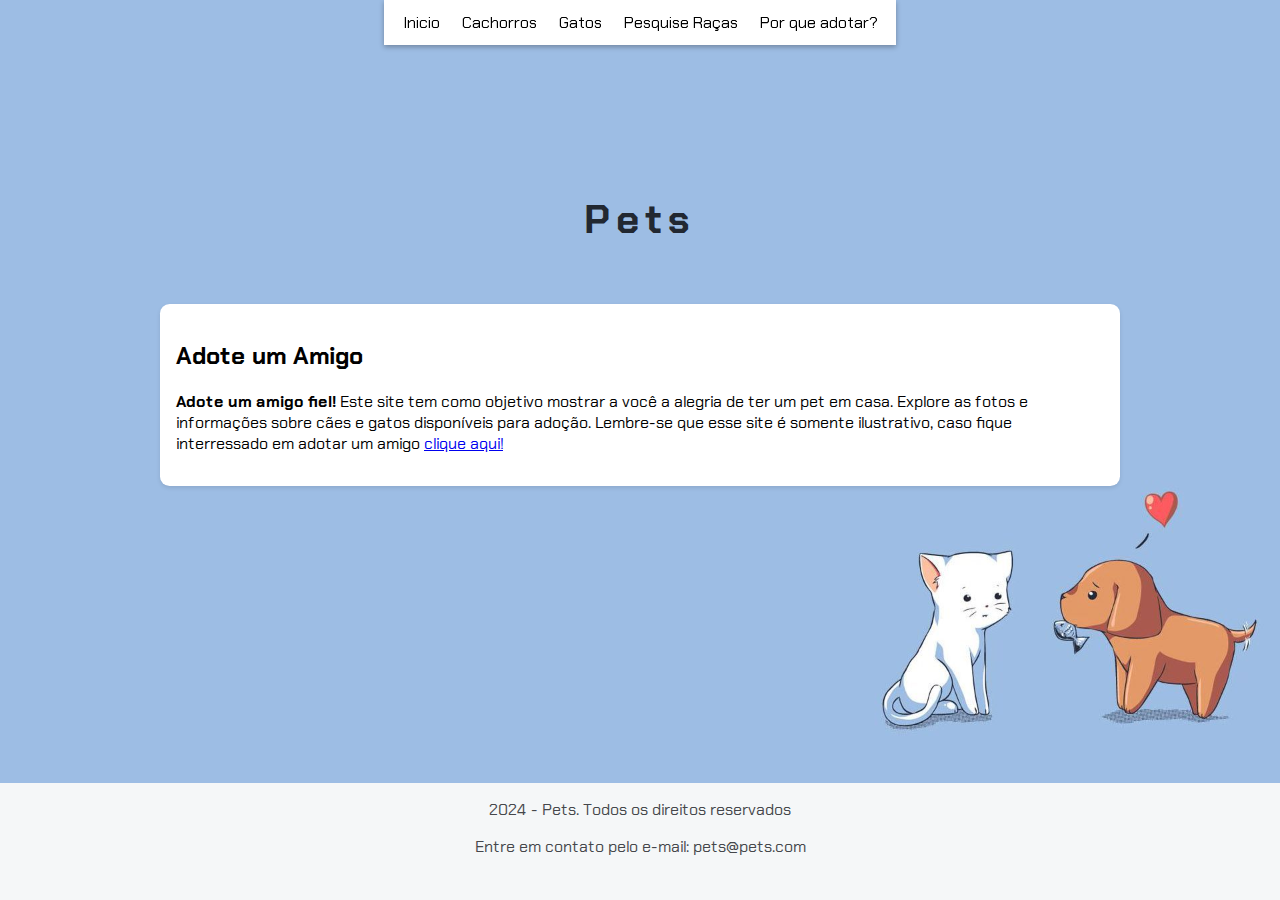
<file: index.html>
<!DOCTYPE html>
<html lang="pt-br">
<head>
    <meta charset="UTF-8">
    <meta name="viewport" content="width=device-width, initial-scale=1.0">
    <link rel="stylesheet" href="style.css">
    <title>Pets</title>
</head>
<body>
    <nav>
        <ul>
            <li><a href="index.html">Inicio</a></li>
            <li><a href="cachorros.html">Cachorros</a></li>
            <li><a href="gatos.html">Gatos</a></li>
            <li><a href="pesquisa.html">Pesquise Raças</a></li>
            <li><a href="porQueAdotar.html">Por que adotar?</a></li>
        </ul>
    </nav>
    <header>
        <h1>Pets</h1>
    </header>
    <main>
            <section class="inicio">
                <div class="texto-inicial">
                    <h2>Adote um Amigo</h2>
                    <p><strong>Adote um amigo fiel!</strong> Este site tem como objetivo mostrar a você a alegria de ter um pet em casa. Explore as fotos e informações sobre cães e gatos disponíveis para adoção. Lembre-se que esse site é somente ilustrativo, caso fique interressado em adotar um amigo <a href="https://www.google.com/search?q=adote+um+pet&oq=adote+um+pet&gs_lcrp=EgZjaHJvbWUyCQgAEEUYORiABDIHCAEQABiABDIQCAIQLhivARjHARiABBiOBTIHCAMQABiABDIHCAQQABiABDIGCAUQRRg8MgYIBhBFGDwyBggHEEUYPNIBCDMzMjJqMGo3qAIAsAIA&sourceid=chrome&ie=UTF-8" target="_blank">clique aqui!</a>
                </div>
            </section>
    </main>

    <footer>
        <p>2024 - Pets. Todos os direitos reservados</p>
        <p>Entre em contato pelo e-mail: pets@pets.com</p>
    </footer>
</body>
</html>
</file>
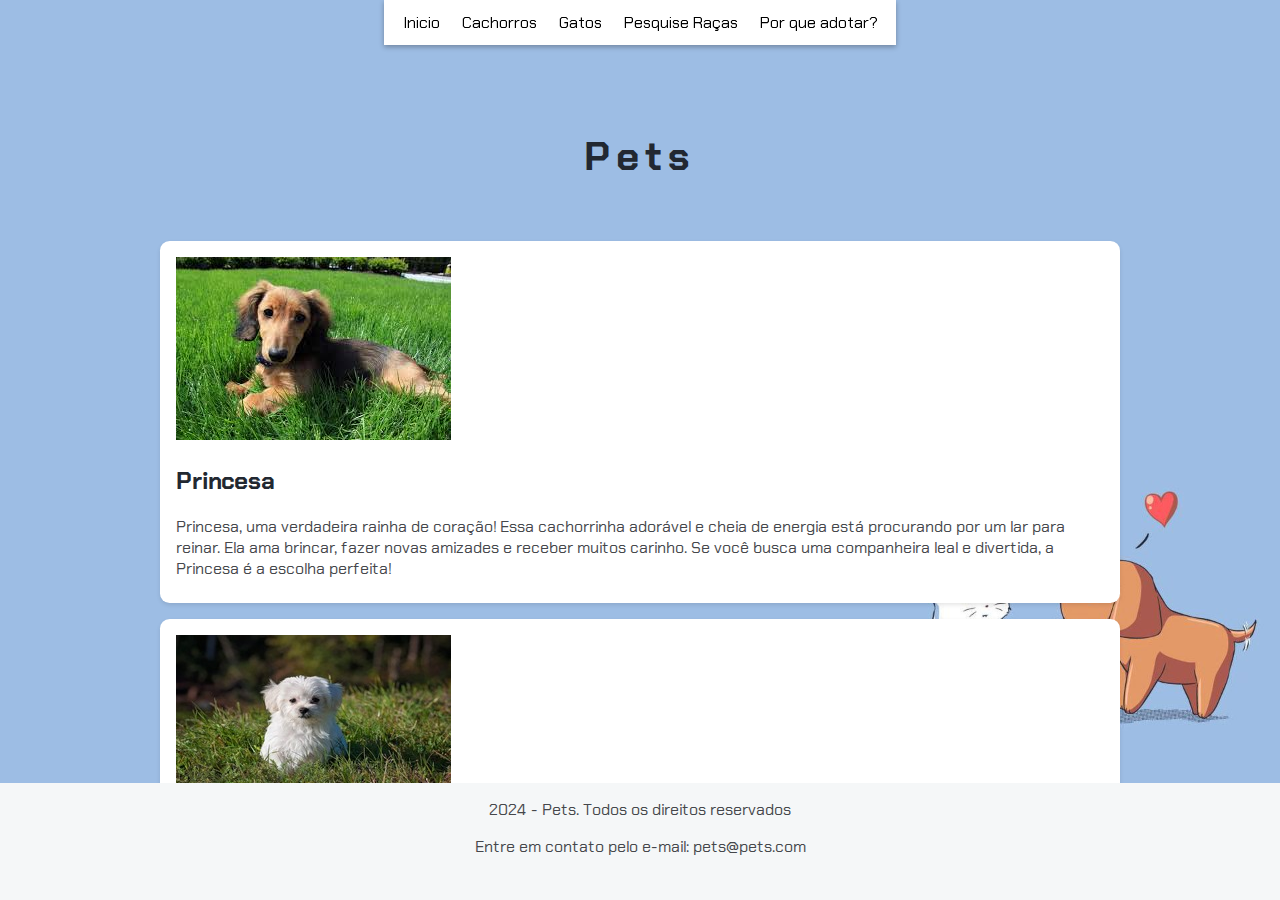
<file: cachorros.html>
<!DOCTYPE html>
<html lang="pt-br">
<head>
    <meta charset="UTF-8">
    <meta name="viewport" content="width=device-width, initial-scale=1.0">
    <link rel="stylesheet" href="style.css">
    <title>Pets</title>
</head>
<body>
    <nav>
        <ul>
            <li><a href="index.html">Inicio</a></li>
            <li><a href="cachorros.html" onclick="renderizarCachorros()">Cachorros</a></li>
            <li><a href="gatos.html">Gatos</a></li>
            <li><a href="pesquisa.html">Pesquise Raças</a></li>
            <li><a href="porQueAdotar.html">Por que adotar?</a></li>
        </ul>
    </nav>
    <header>
        <h1>Pets</h1>
    </header>
    <main>
        <section class="cachorros" id="lista-cachorros">
          
        </section>
    </main>

    <footer>
        <p>2024 - Pets. Todos os direitos reservados</p>
        <p>Entre em contato pelo e-mail: pets@pets.com</p>
    </footer>

    <script src="JS/dadosCachorro.js"></script>
    <script src="JS/menuCachorro.js"></script>
</body>
</html>
</file>
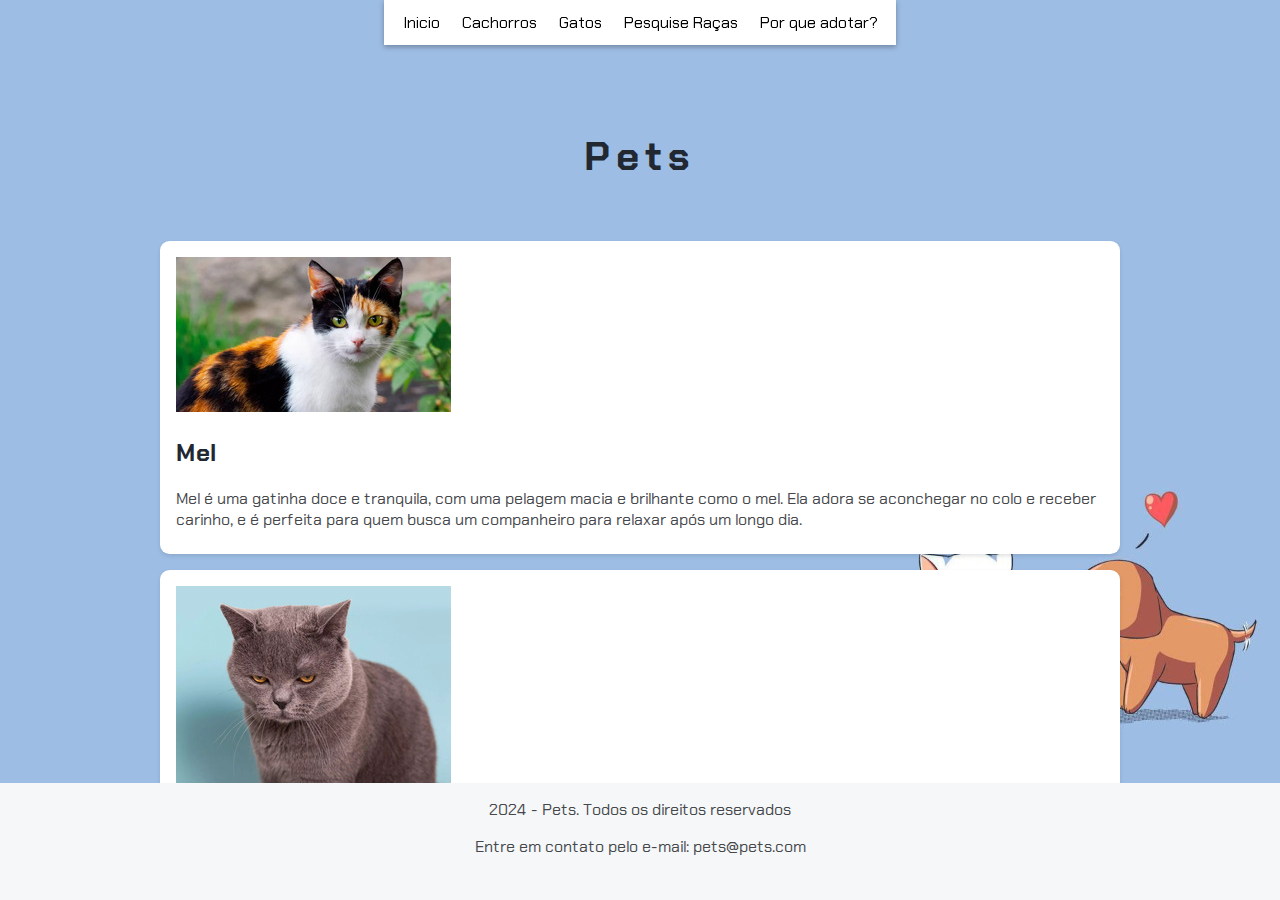
<file: gatos.html>
<!DOCTYPE html>
<html lang="pt-br">
<head>
    <meta charset="UTF-8">
    <meta name="viewport" content="width=device-width, initial-scale=1.0">
    <link rel="stylesheet" href="style.css">
    <title>Pets</title>
</head>
<body>
    <nav>
        <ul>
            <li><a href="index.html">Inicio</a></li>
            <li><a href="cachorros.html">Cachorros</a></li>
            <li><a href="gatos.html" onclick="renderizarGatos()">Gatos</a></li>
            <li><a href="pesquisa.html">Pesquise Raças</a></li>
            <li><a href="porQueAdotar.html">Por que adotar?</a></li>
        </ul>
    </nav>
    <header>
        <h1>Pets</h1>
    </header>
    <main>
        <section class="gatos" id="gatos">
          
        </section>
    </main>

    <footer>
        <p>2024 - Pets. Todos os direitos reservados</p>
        <p>Entre em contato pelo e-mail: pets@pets.com</p>
    </footer>

    <script src="JS/dadosGatos.js"></script>
    <script src="JS/menuGato.js"></script>
</body>
</html>
</file>
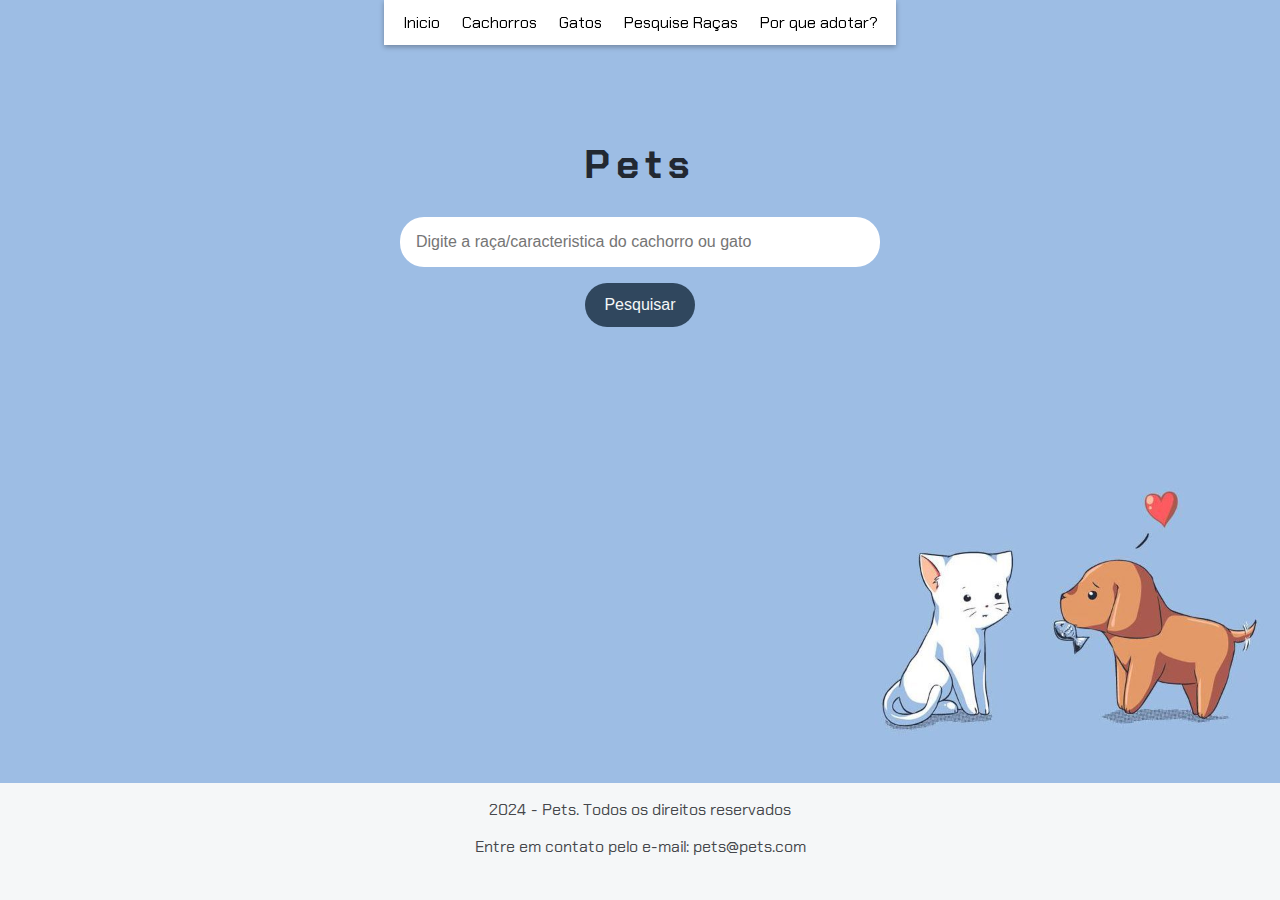
<file: pesquisa.html>
<!DOCTYPE html>
<html lang="pt-br">

<head>
    <meta charset="UTF-8">
    <meta name="viewport" content="width=device-width, initial-scale=1.0">
    <link rel="stylesheet" href="style.css">
    <title>Pets</title>
</head>

<body>
    <nav>
        <ul>
            <li><a href="index.html">Inicio</a></li>
            <li><a href="cachorros.html">Cachorros</a></li>
            <li><a href="gatos.html">Gatos</a></li>
            <li><a href="pesquisa.html">Pesquise Raças</a></li>
            <li><a href="porQueAdotar.html">Por que adotar?</a></li>
        </ul>
    </nav>
    <header>
        <h1>Pets</h1>
    </header>
    <main>
        <section>
            <input type="text" placeholder="Digite a raça/caracteristica do cachorro ou gato" id="campo-pesquisa">
            <button onclick="pesquisar()">Pesquisar</button>
        </section>
        <section class="resultados-pesquisa" id="resultados-pesquisa">

        </section>
    </main>
    <footer>
        <p>2024 - Pets. Todos os direitos reservados</p>
        <p>Entre em contato pelo e-mail: pets@pets.com</p>
    </footer>
    <script src="JS/dados.js"></script>
    <script src="JS/app.js"></script>
</body>

</html>
</file>
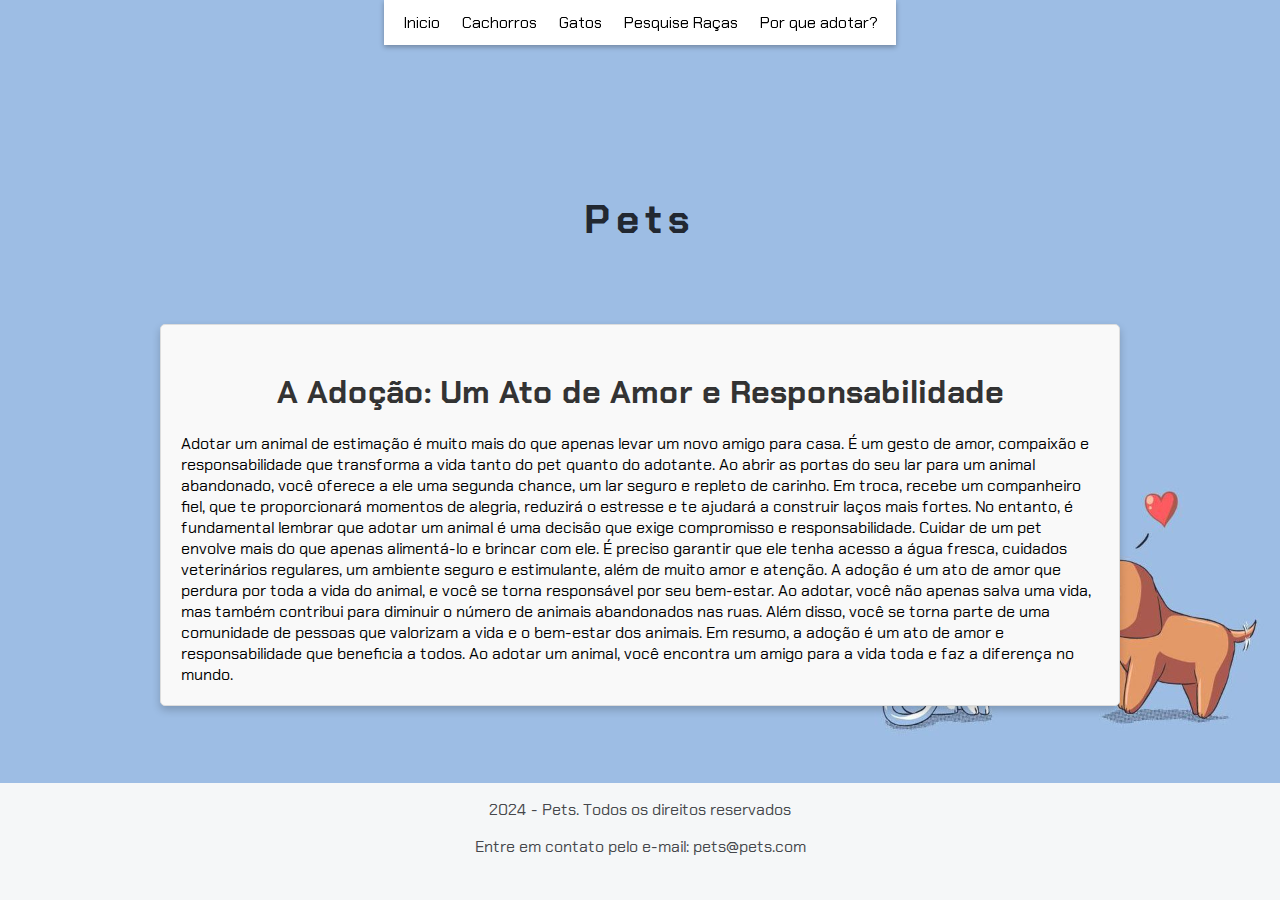
<file: porQueAdotar.html>
<!DOCTYPE html>
<html lang="pt-br">
<head>
    <meta charset="UTF-8">
    <meta name="viewport" content="width=device-width, initial-scale=1.0">
    <link rel="stylesheet" href="style.css">
    <title>Pets</title>
</head>
<body>
    <nav>
        <ul>
            <li><a href="index.html">Inicio</a></li>
            <li><a href="cachorros.html">Cachorros</a></li>
            <li><a href="gatos.html">Gatos</a></li>
            <li><a href="pesquisa.html">Pesquise Raças</a></li>
            <li><a href="porQueAdotar.html">Por que adotar?</a></li>
        </ul>
    </nav>
    <header>
        <h1>Pets</h1>
    </header>
    <main>
            <section class="inicio">
                <div class="texto-final">
                    <h2>A Adoção: Um Ato de Amor e Responsabilidade</h2>
                        Adotar um animal de estimação é muito mais do que apenas levar um novo amigo para casa. É um gesto de amor, compaixão e responsabilidade que transforma a vida tanto do pet quanto do adotante. Ao abrir as portas do seu lar para um animal abandonado, você oferece a ele uma segunda chance, um lar seguro e repleto de carinho. Em troca, recebe um companheiro fiel, que te proporcionará momentos de alegria, reduzirá o estresse e te ajudará a construir laços mais fortes.

                        No entanto, é fundamental lembrar que adotar um animal é uma decisão que exige compromisso e responsabilidade. Cuidar de um pet envolve mais do que apenas alimentá-lo e brincar com ele. É preciso garantir que ele tenha acesso a água fresca, cuidados veterinários regulares, um ambiente seguro e estimulante, além de muito amor e atenção. A adoção é um ato de amor que perdura por toda a vida do animal, e você se torna responsável por seu bem-estar.
                        
                        Ao adotar, você não apenas salva uma vida, mas também contribui para diminuir o número de animais abandonados nas ruas. Além disso, você se torna parte de uma comunidade de pessoas que valorizam a vida e o bem-estar dos animais.
                        
                        Em resumo, a adoção é um ato de amor e responsabilidade que beneficia a todos. Ao adotar um animal, você encontra um amigo para a vida toda e faz a diferença no mundo.
                </div>
            </section>
    </main>

    <footer>
        <p>2024 - Pets. Todos os direitos reservados</p>
        <p>Entre em contato pelo e-mail: pets@pets.com</p>
    </footer>
</body>
</html>
</file>
<file: style.css>
/* Importa a fonte Chakra Petch do Google Fonts */
@import url('https://fonts.googleapis.com/css2?family=Chakra+Petch:ital,wght@0,300;0,400;0,500;0,600;0,700;1,300;1,400;1,500;1,600;1,700&display=swap');

/*Menu*/
nav {
    position: fixed;
    top: 0;
    width: 40%;
    height: 5vh;
    background-color: #fff;
    box-shadow: 0 2px 5px rgba(10, 7, 7, 0.3);
    z-index: 999;
}

nav ul {
    list-style: none;
    padding: 0;
    margin: 0;
    display: flex;
    justify-content: center;
}

nav li {
    margin: 0 1px; /*Espaço entre os botões do menu*/
    height: 5vh;
    display: flex; 
    align-items: center;
    justify-content: center;
    border-radius: 5px;
    transition: background-color 0.3s ease-in-out;
    white-space: nowrap;
}

nav li:hover {
    background-color: #666666;
}

nav a{
    text-decoration: none;
    color: #000000;
    padding: 0 10px;
}

/*Inicio*/

.inicio{
    width: 60rem; /* Largura máxima da caixa de resultados */
    height: 46vh; /* Altura máxima da caixa de resultados */
    overflow-y: auto; /* Adiciona rolagem vertical se necessário */
    margin-top: 1rem; /* Espaçamento acima da caixa de resultados */
    padding: 1rem; /* Espaçamento interno */
    border-radius: 0.6rem; /* Borda arredondada */
}

.texto-inicial{
    background: #FFFFFF; /* Cor de fundo dos itens */
    border-radius: 0.6rem; /* Borda arredondada */
    padding: 1rem; /* Espaçamento interno */
    margin-bottom: 1rem; /* Espaçamento abaixo dos itens */
    box-shadow: 0 2px 4px rgba(0, 0, 0, 0.1); /* Sombra leve */
}

/*Cachorro*/
.cachorros{
    width: 60rem; /* Largura máxima da caixa de resultados */
    height: 60vh; /* Altura máxima da caixa de resultados */
    overflow-y: auto; /* Adiciona rolagem vertical se necessário */
    margin-top: 1rem; /* Espaçamento acima da caixa de resultados */
    padding: 1rem; /* Espaçamento interno */
    border-radius: 0.6rem; /* Borda arredondada */
  }
  
.gatos{
    width: 60rem; /* Largura máxima da caixa de resultados */
    height: 60vh; /* Altura máxima da caixa de resultados */
    overflow-y: auto; /* Adiciona rolagem vertical se necessário */
    margin-top: 1rem; /* Espaçamento acima da caixa de resultados */
    padding: 1rem; /* Espaçamento interno */
    border-radius: 0.6rem; /* Borda arredondada */
}
  
.card {
    background: #FFFFFF; /* Cor de fundo dos itens */
    border-radius: 0.6rem; /* Borda arredondada */
    padding: 1rem; /* Espaçamento interno */
    margin-bottom: 1rem; /* Espaçamento abaixo dos itens */
    box-shadow: 0 2px 4px rgba(0, 0, 0, 0.1); /* Sombra leve */
  }

.texto-final h2 {
    font-size: 2em;
    text-align: center;
    margin-bottom: 20px;
    color: #333;
  }

  .texto-final {
    margin: 20px auto;
    padding: 20px;
    background-color: #f9f9f9;
    border: 1px solid #ddd;
    border-radius: 5px;
    box-shadow: 0 4px 8px rgba(0, 0, 0, 0.2);
  }


/* Estiliza o corpo da página */
body {
    font-family: "Chakra Petch", sans-serif; /* Define a fonte padrão */
    background-image: url('fundo.jpg');
    background-size: contain;
    display: flex; /* Usa Flexbox para layout */
    flex-direction: column; /* Alinha os itens na vertical */
    align-items: center; /* Centraliza os itens horizontalmente */
    justify-content: center; /* Centraliza os itens verticalmente */
    height: 100vh; /* Preenche a altura total da viewport */
    margin: 0; /* Remove a margem padrão */
    padding: 0; /* Remove o padding padrão */
}

/* Estiliza os títulos h1 */
h1 {
    font-size: 2.5rem; /* Tamanho da fonte */
    color: #222831; /* Cor do texto */
    text-align: center; /* Alinha o texto ao centro */
    letter-spacing: 0.4rem; /* Espaçamento entre letras */
}

/* Estiliza as seções da página */
section {
    display: flex; /* Usa Flexbox para layout */
    flex-direction: column; /* Alinha os itens na vertical */
    align-items: center; /* Centraliza os itens horizontalmente */
    margin-bottom: 0; /* Espaçamento abaixo de cada seção */
}

/* Estiliza os inputs dentro das seções */
section input {
    width: 30rem; /* Largura dos inputs */
    border: none; /* Remove a borda padrão */
    padding: 1rem; /* Espaçamento interno */
    border-radius: 1.5rem; /* Borda arredondada */
    margin-bottom: 1rem; /* Espaçamento abaixo dos inputs */
    color: #474a50; /* Cor do texto */
    font-size: 1rem; /* Tamanho da fonte */
    box-sizing: border-box; /* Inclui padding e border na largura total */
}

/* Estiliza os botões dentro das seções */
section button {
    padding: 0.8rem 1.2rem; /* Espaçamento interno do botão */
    border: none; /* Remove a borda padrão */
    border-radius: 1.5rem; /* Borda arredondada */
    background-color: #30475E; /* Cor de fundo do botão */
    color: #F5F7F8; /* Cor do texto do botão */
    font-size: 1rem; /* Tamanho da fonte */
    cursor: pointer; /* Muda o cursor para indicar que é clicável */
}

/* Adiciona efeito hover ao botão de pesquisa */
section button:hover {
    background-color: #30475E; /* Muda a cor de fundo ao passar o mouse */
    box-shadow: 0 4px 8px rgba(0, 0, 0, 0.2); /* Adiciona uma sombra mais intensa */
}

/* Estiliza a caixa de resultados da pesquisa */
.resultados-pesquisa {
    width: 60rem; /* Largura máxima da caixa de resultados */
    height: 46vh; /* Altura máxima da caixa de resultados */
    overflow-y: auto; /* Adiciona rolagem vertical se necessário */
    margin-top: 1rem; /* Espaçamento acima da caixa de resultados */
    padding: 1rem; /* Espaçamento interno */
    border-radius: 0.6rem; /* Borda arredondada */
}

/* Estiliza cada item de resultado */
.item-resultado {
    background: #FFFFFF; /* Cor de fundo dos itens */
    border-radius: 0.6rem; /* Borda arredondada */
    padding: 1rem; /* Espaçamento interno */
    margin-bottom: 1rem; /* Espaçamento abaixo dos itens */
    box-shadow: 0 2px 4px rgba(0, 0, 0, 0.1); /* Sombra leve */
}

/* Estiliza os títulos dentro dos itens de resultado */
.item-resultado h2 {
    font-size: 1.5rem; /* Tamanho da fonte */
    color: #222831; /* Cor do texto */
}

/* Estiliza os links dentro dos itens de resultado */
.item-resultado a {
    text-decoration: none; /* Remove o sublinhado padrão dos links */
    color: #30475E; /* Cor do texto dos links */
}

/* Estiliza os links quando são passados o mouse sobre */
.item-resultado a:hover {
    text-decoration: underline; /* Adiciona sublinhado ao passar o mouse */
}

/* Estiliza a descrição meta dentro dos itens de resultado */
.descricao-meta {
    color: #45474B; /* Cor do texto */
    margin: 0.5rem 0; /* Margem acima e abaixo */
}

/* Estiliza o rodapé da página */
footer {
    background-color: #F5F7F8; /* Cor de fundo do rodapé */
    color: #45474B; /* Cor do texto */
    text-align: center; /* Alinha o texto ao centro */
    padding: px; /* Espaçamento interno */
    width: 100%; /* Largura total da página */
    height: 13vh;
    position: absolute; /* Posiciona o rodapé */
    bottom: 0; /* Alinha ao fundo da página */
    font-size: 1rem; /* Tamanho da fonte */
}

@media (max-width: 768px) {
    h1 {
        font-size: 2rem; /* Tamanho da fonte em telas menores */
        letter-spacing: 0.2rem; /* Espaçamento entre letras em telas menores */
    }

    section input {
        width: 25rem; /* Largura dos inputs em telas menores */
        padding: 0.8rem; /* Espaçamento interno em telas menores */
    }

    .resultados-pesquisa {
        width: 40rem; /* Largura da caixa de resultados em telas menores */
        height: 40vh; /* Altura da caixa de resultados em telas menores */
    }

    .item-resultado h2 {
        font-size: 1.3rem; /* Tamanho da fonte dos títulos em telas menores */
    }
}

/* Responsividade para celulares */
@media (max-width: 480px) {

    h1 {
        font-size: 1.8rem; /* Tamanho da fonte em telas pequenas */
        letter-spacing: 0.1rem; /* Espaçamento entre letras em telas pequenas */
    }

    section input {
        width: 17rem; /* Largura total dos inputs em telas pequenas */
    }

    section button {
        padding: 0.6rem 1rem; /* Espaçamento interno do botão em telas pequenas */
        font-size: 0.9rem; /* Tamanho da fonte do botão em telas pequenas */
    }

    .resultados-pesquisa {
        width: 90%; /* Largura da caixa de resultados em telas pequenas */
        height: 50vh; /* Altura da caixa de resultados em telas pequenas */
    }

    .item-resultado h2 {
        font-size: 1.1rem; /* Tamanho da fonte dos títulos em telas pequenas */
    }

    footer {
        font-size: 0.9rem; /* Tamanho da fonte do rodapé em telas pequenas */
    }
}

@media (max-width: 768px) {
    nav ul {
      flex-direction: column;
      align-items: flex-start;
      background-color: #fff;
      position: fixed;
      top: 0;
      right: 0;
      height: 100vh;
      width: 300px;
      transform: translateX(100%);
      transition: transform 0.3s ease-in-out;
    }
  
    .menu-btn {
      display: block;
      /* Estilos para o botão do menu hambúrguer */
    }
  
    .menu-open nav ul {
      transform: translateX(0);
    }
  }
</file>
